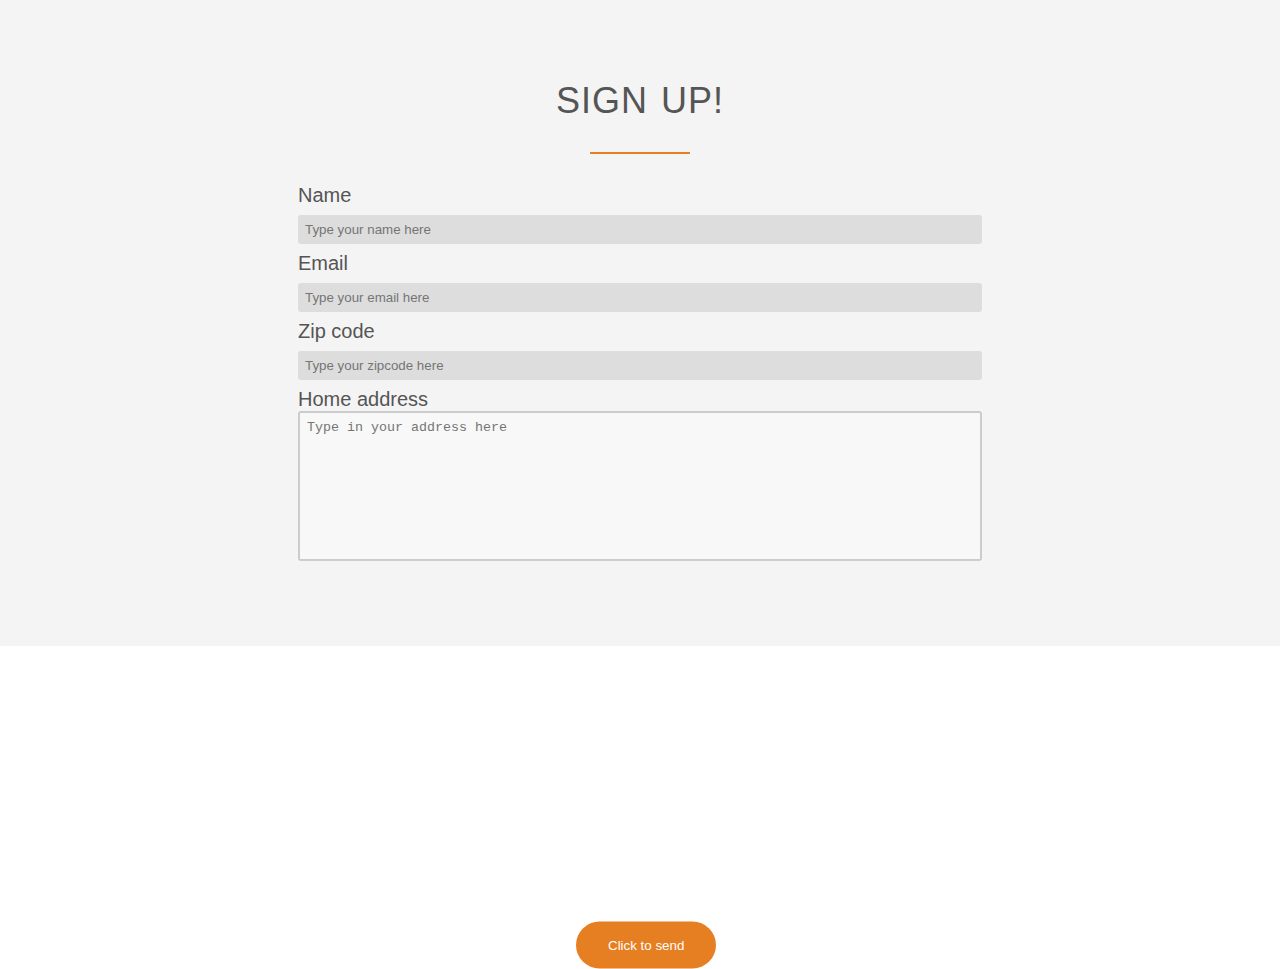
<file: sign-up-page.html>
<!DOCTYPE html>
<html lang="en">
    <head>
    <link rel="stylesheet" type="text/css" href="resources/css/styles.css">
    </head> 

    <body>
    <section class="section-sign-up js--sign-up">
        <div class="row">
            <h2>Sign up!</h2>
        </div>
        <div class="row">
            <form method="POST" action="#" class="contact-form">
                <div class="row">
                    <div class="col span-1-of-3">
                        <label for="name1">Name</label>
                    </div>
                    <div class="col span-2-of-3">
                        <input type="text" name="name" id="name1" placeholder="Type your name here" required>
                    </div>
                </div>
                <div class="row">
                    <div class="col span-1-of-3">
                        <label for="email1">Email</label>
                    </div>
                    <div class="col span-2-of-3">
                        <input type="email" name="name" id="email1" placeholder="Type your email here" required>
                    </div>
                </div>
                <div class="row">
                    <div class="col span-1-of-3">
                        <label for="zipcode">Zip code</label>
                    </div>
                    <div class="col span-2-of-3">
                        <input type="text" name="name" id="zipcode" placeholder="Type your zipcode here" required>
                    </div>
                </div>
                <div class="row">
                    <div class="col span-1-of-3">
                        <label>Home address</label>
                    </div>
                    <div class="col span-2-of-3">
                        <textarea name="address" placeholder="Type in your address here"></textarea>
                    </div>
                </div>
                    <div class="col span-2-of-3">
                        <input type="submit" value="Click to send" style="margin: 0;
                        position: absolute;
                        top: 105%;
                        left: 45%;
                        transform: translateY(-50%);">
                    </div>  
            </form>
        </div>
    </section>
</body>
</html>
</file>
<file: resources/css/styles.css>
* {
    margin: 0;
    padding: 0;
    -webkit-box-sizing: border-box;
            box-sizing: border-box;
}

*:focus {
    outline: none;
}

html,
body {
    background-color: #fff;
    color: #555;
    font-family: 'Lato', 'Arial', sans-serif;
    font-weight: 300;
    font-size: 20px;
    text-rendering: optimizeLegibility;
    overflow-x: hidden;
}

.clearfix {
    zoom: 1;
}
.clearfix:after {
    content: '.';
    clear: both;
    display: block;
    height: 0;
    visibility: hidden;
}

.row {
    max-width: 1140px;
    margin: 0 auto;
}

/* --------------------------------------------- */
/* HEADINGS
/* --------------------------------------------- */

h1,
h2,
h3 {
    font-weight: 300;
    text-transform: uppercase;
}

h1 {
    margin-top: 0;
    margin-bottom: 20px;
    color: #fff;
    font-size: 240%;
    word-spacing: 4px;
    letter-spacing: 1px;
}

h2 {
    font-size: 180%;
    word-spacing: 2px;
    text-align: center;
    margin-bottom: 30px;
    letter-spacing: 1px;
}

h3 {
    font-size: 110%;
    margin-bottom: 15px;
}

h2:after {
    display: block;
    height: 2px;
    background-color: #e67e22;
    content: "";
    width: 100px;
    margin: 0 auto;
    margin-top: 30px;
}

/* --------------------------------------------- */
/* PARAGRAPHS
/* --------------------------------------------- */

.long-copy {
    line-height: 145%;
    width: 70%;
    margin-left: 15%;
}

.box p {
    font-size: 90%;
    line-height: 145%;
}

/* --------------------------------------------- */
/* ICONS
/* --------------------------------------------- */

.icon-big {
    font-size: 380%;
    display: block;
    color: #e67e22;
    margin-bottom: 10px;
}

.icon-small {
    display: inline-block;
    width: 30px;
    text-align: center;
    color: #e67e22;
    font-size: 120%;
    line-height: 120%;
    vertical-align: middle;
    margin-top: -5px;
    margin-right: 10px;
}

/* --------------------------------------------- */
/* LINKS
/* --------------------------------------------- */

a:link,
a:visited {
    color:#e67e22;
    text-decoration: none;
    border-bottom: 1px solid #e67e22;
    padding-bottom: 1px;
    -webkit-transition: border-bottom 0.2s, color 0.2s;
    -o-transition: border-bottom 0.2s, color 0.2s;
    transition: border-bottom 0.2s, color 0.2s;
}

a:hover,
a:active {
    color: #555;
    border-bottom: 1px solid transparent;
}

/* --------------------------------------------- */
/* BUTTONS
/* --------------------------------------------- */


.btn:link,
.btn:visited,
input[type=submit] {
    cursor: pointer;
    display: inline-block;
    padding: 10px 30px;
    font-weight: 300;
    text-decoration: none;
    border-radius: 200px;
    -webkit-transition: background-color 0.2s, border 0.2s, color 0.2s;
    -o-transition: background-color 0.2s, border 0.2s, color 0.2s;
    transition: background-color 0.2s, border 0.2s, color 0.2s;
}

.btn-full:link,
.btn-full:visited,
input[type=submit] {
    cursor: pointer;
    background-color: #e67e22;
    border: 1px solid #e67e22;
    color: #fff;
}

.btn-ghost:link,
.btn-ghost:visited {
    border: 1px solid #e67e22;
    color: #e67e22;
}

.btn:hover,
.btn:active,
input[type=submit]:hover,
input[type=submit]:active {
    cursor: pointer;
    background-color: #cf6d17;
}

.btn-full:hover,
.btn-full:active,
input[type=submit] {
    cursor: pointer;
    border: 1px solid #cf6d17;
}

.btn-ghost:hover,
.btn-ghost:active {
    border: 1px solid #cf6d17;
    color: #fff;
}

.btn-app:link,
.btn-app:visited {
    border: 0;
}

.btn-app img {
    height: 50px;
    width: auto;
    margin-right: 10px;
}
/* --------------------------------------------- */
/* HEADER */
/* --------------------------------------------- */

header {
    background-image: -webkit-linear-gradient(linear, left top, left bottom, from(rgba(0, 0, 0, 0.7)), to(rgba(0, 0, 0, 0.7))), url(img/hero-min.jpg);
    background-image: -o-linear-gradient(rgba(0, 0, 0, 0.7), rgba(0, 0, 0, 0.7)), url(img/hero-min.jpg);
    background-image: linear-gradient(rgba(0, 0, 0, 0.7), rgba(0, 0, 0, 0.7)), url(img/hero-min.jpg);
    background-size: cover;
    background-position: center;
    height: 100vh;
    background-attachment: fixed;
}

.hero-text-box {
    position: absolute;
    width: 1140px;
    top: 50%;
    left: 50%;
    -webkit-transform: translate(-50%, -50%);
        -ms-transform: translate(-50%, -50%);
            transform: translate(-50%, -50%);
}

.logo {
    height: 100px;
    width: auto;
    float: left;
    margin-top: 20px;
}

.logo-black { 
    display: none;
    height: 50px;
    width: auto;
    float: left;
    margin: 5px 0;
}

/* Main navi */
.main-nav {
    float: right;
    list-style: none;
    margin-top: 55px;
}

.main-nav li {
    display: inline-block;
    margin-left: 40px;
}

.main-nav li a:link,
.main-nav li a:visited {
    padding: 8px 0;
    color: #fff;
    text-decoration: none;
    text-transform: uppercase;
    font-size: 90%;
    border-bottom: 2px solid transparent;
    -webkit-transition: border-bottom 0.2s;
    -o-transition: border-bottom 0.2s;
    transition: border-bottom 0.2s;
}

.main-nav li a:hover,
.main-nav li a:active {
    border-bottom: 2px solid #e67e22;
}

/* Sticky navi */
.sticky {
    position: fixed;
    top: 0;
    left: 0;
    width: 100%;
    background-color: rgba(255, 255, 255, 0.98);
    box-shadow: 0 2px 2px #efefef;
    z-index: 9999;
}

.sticky .main-nav li a:link,
.sticky .main-nav li a:visited {
    padding: 16px 0;
    color: #555;
}

.sticky .main-nav { margin-top: 18px; }

.sticky .logo  { display: none; }
.sticky .logo-black { display: block;}

/* ----------------------------------------------------- */
/* FEATURES */
/* ----------------------------------------------------- */

.section-features .long-copy {
    margin-bottom: 30px;
}


/* ----------------------------------------------------- */
/* MEALS */
/* ----------------------------------------------------- */

.meals-showcase {
    list-style: none;
    width: 100%;
}

.meals-showcase li {
    display: block;
    float: left;
    width: 25%;
}

.meal-photo {
    width: 100%;
    margin: 0;
    overflow: hidden;
    background-color: #000;
}

.meal-photo img {
    opacity: 0.7;
    width: 100%;
    height: auto;
    -webkit-transform: scale(1.15);
        -ms-transform: scale(1.15);
            transform: scale(1.15);
    -webkit-transition: opacity 0.5s, -webkit-transform 0.5s;
    transition: opacity 0.5s, -webkit-transform 0.5s;
    -o-transition: transform 0.5s, opacity 0.5s;
    transition: transform 0.5s, opacity 0.5s;
    transition: transform 0.5s, opacity 0.5s, -webkit-transform 0.5s;
}

.meal-photo img:hover {
    opacity: 1;
    -webkit-transform: scale(1.3);
        -ms-transform: scale(1.3);
            transform: scale(1.3);
    cursor:pointer;
}

.section-meals {
    padding: 0;
}


/* -------------------------------------------------- */

.plan-price-meal {
    font-size: 80%;
}

section {
    padding: 80px 0;
}

.long-copy {
    line-height: 145%;
    width: 70%;
    margin-left: 15%;
}

.box {
    padding: 1%;
}

.steps-box:first-child {
    text-align: right;
    padding-right: 3%;
    margin-top: 30px;
}

.steps-box:last-child {
    padding-left: 3%;
    margin-top: 70px;
}

.app-screen {
    width: 40%;
}

.works-step {
    margin-bottom: 50px;
}

.works-step:last-of-type {
    margin-bottom: 80px;

}

.works-step div {
    color: #e67e22;
    border: 2px solid #e67e22;
    display: inline-block;
    border-radius: 50%;
    height: 50px;
    width: 50px;
    text-align: center;
    padding: 5px;
    float: left;
    font-size: 150%;
    margin-right: 25px;
}

.section-steps {
    background-color: #f4f4f4;
}

.city-feature {
    margin-bottom: 5px;
}

.box img{
    width: 100%;
    height: auto;
    margin-bottom: 15px;
}

.section-sign-up {
    background-color: #f4f4f4;
}

.section-testimonials {
    background-image: -webkit-gradient(linear, left top, left bottom, from(rgba(0, 0 ,0, 0.8)), to(rgba(0, 0 ,0, 0.8))), url(img/back-customers-min.jpg);
    background-image: -o-linear-gradient(rgba(0, 0 ,0, 0.8), rgba(0, 0 ,0, 0.8)), url(img/back-customers-min.jpg);
    background-image: linear-gradient(rgba(0, 0 ,0, 0.8), rgba(0, 0 ,0, 0.8)), url(img/back-customers-min.jpg);
    background-size: cover;
    color:#fff;
    background-attachment: fixed;
}

blockquote {
    padding: 2%;
    font-style: italic;
    line-height: 145%;
    position: relative;
    margin-top: 40px;
}

blockquote:before {
    content: "\201C";
    font-size: 500%;
    display: block;
    position: absolute;
    top: -5px;
    left: -3px;
}

cite {
    font-size: 90%;
    margin-top: 25px;
    display: block;
}

cite img {
    height: 45px;
    border-radius: 50%;
    margin-right: 10px;
    vertical-align: middle;
}

.section-plans {
    background-color: #f4f4f4;
}

.plan-price {
    font-size: 300%;
    margin-bottom: 10px;
    font-weight: 100;
    color: #e67e22;
}

.plan-price span {
    font-size: 30%;
    font-weight: 300;
}

.plan-box {
    background-color: #fff;
    border-radius: 5px;
    width: 90%;
    margin-left: 5%;
    -webkit-box-shadow: 0 2px 2px #efefef;
            box-shadow: 0 2px 2px #efefef;
}

.plan-box div {
    padding: 15px;
    border-bottom: 1px solid #e8e8e8;
}

.plan-box ul {
    list-style: none;
}

.plan-box ul li {
    padding: 5px 0;
} 

.plan-box div:last-child {
    text-align: center;
    border: 0;
}

.plan-box div:first-child {
    background-color: #fcfcfc;
    border-top-left-radius: 5px;
    border-top-right-radius: 5px;
}

input[type=text],
input[type=email] {
    border-radius: 3px;
    width: 100%;
    padding: 7px;
    margin: 8px 0;
    -webkit-box-sizing: border-box;
            box-sizing: border-box;
    border: none;
    background-color: #dddddd;
    color: white;
  }

  input[type=submit] {
      margin-left: 220px;
  }

  textarea {
    width: 100%;
    height: 150px;
    padding: 7px;
    -webkit-box-sizing: border-box;
            box-sizing: border-box;
    border: 2px solid #ccc;
    border-radius: 3px;
    background-color: #f8f8f8;
    resize: none;
  }

  select {
    width: 100%;
    padding: 7px;
    border: none;
    border-radius: 3px;
    background-color: #f1f1f1;
  }


.contact-form {
    width: 60%;
    margin: 0 auto;
}

.bottom-right {
  margin-top: 1px;
  float: right;
  padding-top: 16px;
}

footer {
    background-color: #333;
    padding: 50px;
    font-size: 80%;
}

.footer-nav {
    list-style: none;
    float: left;
}

.social-links {
    list-style: none;
    float: right;
}

.footer-nav li,
.social-links li {
    display: inline-block;
    margin-right: 20px;
}

.footer-nav li:last-child,
.social-links li:last-child {
    margin-right: 0;
}

.footer-nav li a:link,
.footer-nav li a:visited,
.social-links li a:link,
.social-links li a:visited {
    text-decoration: none;
    border: 0;
    color: #888;
    -webkit-transition: color 0.2s;
    -o-transition: color 0.2s;
    transition: color 0.2s;
}

.footer-nav li a:hover,
.footer-nav li a:active {
    color: #ddd;
}

.social-links li a:link,
.social-links li a:visited {
    font-size: 160%;
}

.facebook,
.twitter,
.discord,
.instagram {
    -webkit-transition: color 0.45s;
    -o-transition: color 0.45s;
    transition: color 0.45s;
}

.facebook:hover {
    color: #3b5998;
}

.twitter:hover {
    color: #00aced;
}

.discord:hover {
    color: #738ADB;
}

.instagram:hover {
    color: #bc2a8d;
}

footer p {
    text-align: center;
    color: #888;
    margin-top: 20px;
}

input[type=submit] {
    background-color: #e67e22;
    border: none;
    color: white;
    padding: 16px 32px;
    text-decoration: none;
    margin-right: 100px;
    margin-bottom: 50px;
    cursor: pointer;
  }

.mobile-nav-icon {
    float: right;
    margin-top: 30px;
    cursor: pointer;
    display: none;
}

.mobile-nav-icon ion-icon {
    font-size: 200%;
    color: #fff;
}

.hide {
    display: none;
}
</file>
